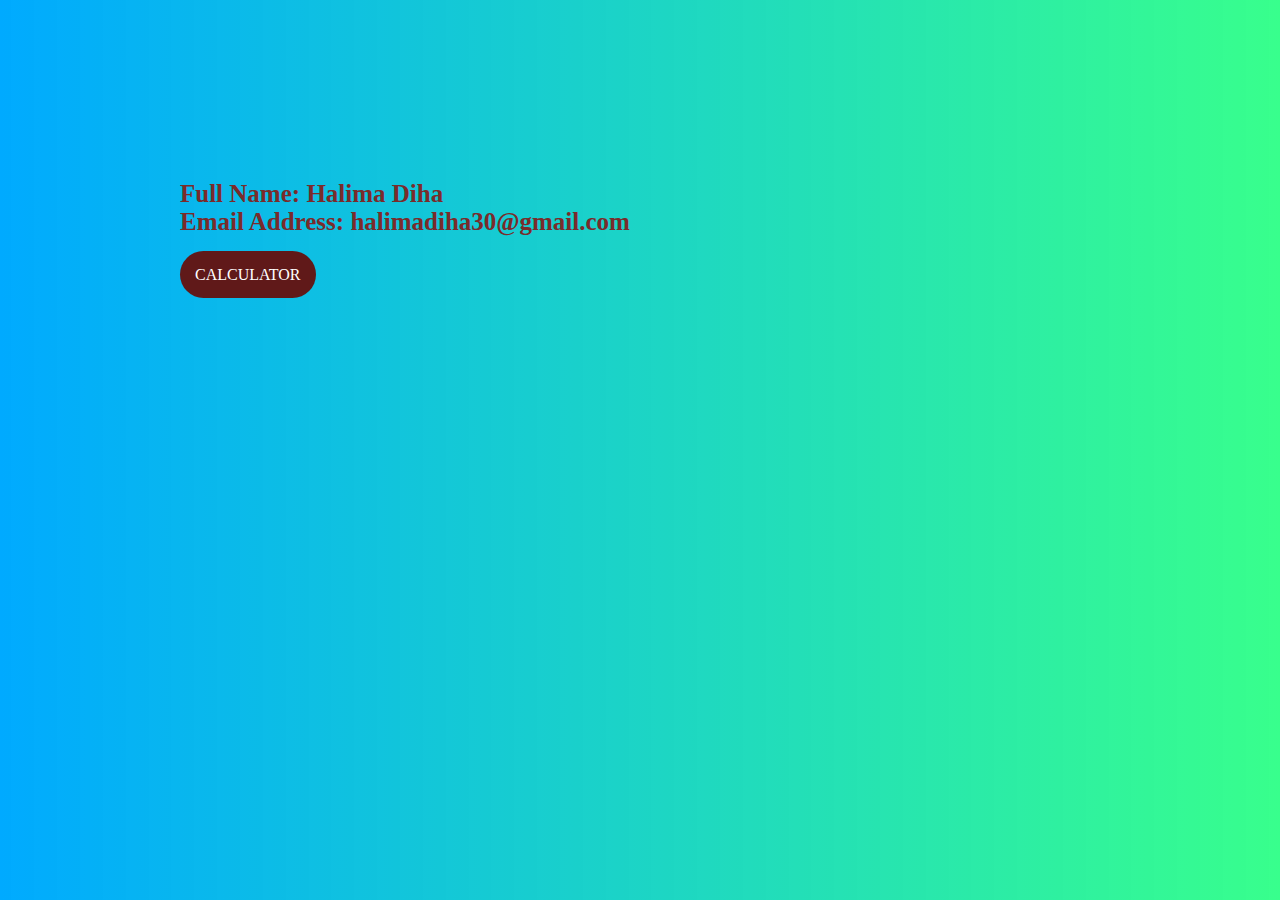
<file: index.html>
<!DOCTYPE html>
<html>
<head>
	<meta charset="utf-8">
	<meta name="viewport" content="width=device-width, initial-scale=1">
	<link rel="stylesheet" type="text/css" href="css/style.css">
	<title>A Simple Calculator</title>
</head>
<body>
		<div class="container">
			<div class="home">
			<script>
				
				var First_Name = "Halima" ;
				var Last_Name = "Diha" ;
				var Email = "halimadiha30@gmail.com" ;
				var Info = "<strong>Full Name:</strong> "+First_Name+" "+Last_Name+"<br><strong>Email Address:</strong> "+Email;

				document.write(Info);

				console.log(Info);

			</script>
		</div>
		<div class="btn">
			<a href="calculator.html">CALCULATOR</a>
		</div>	
		</div>

</body>
</html>
</file>
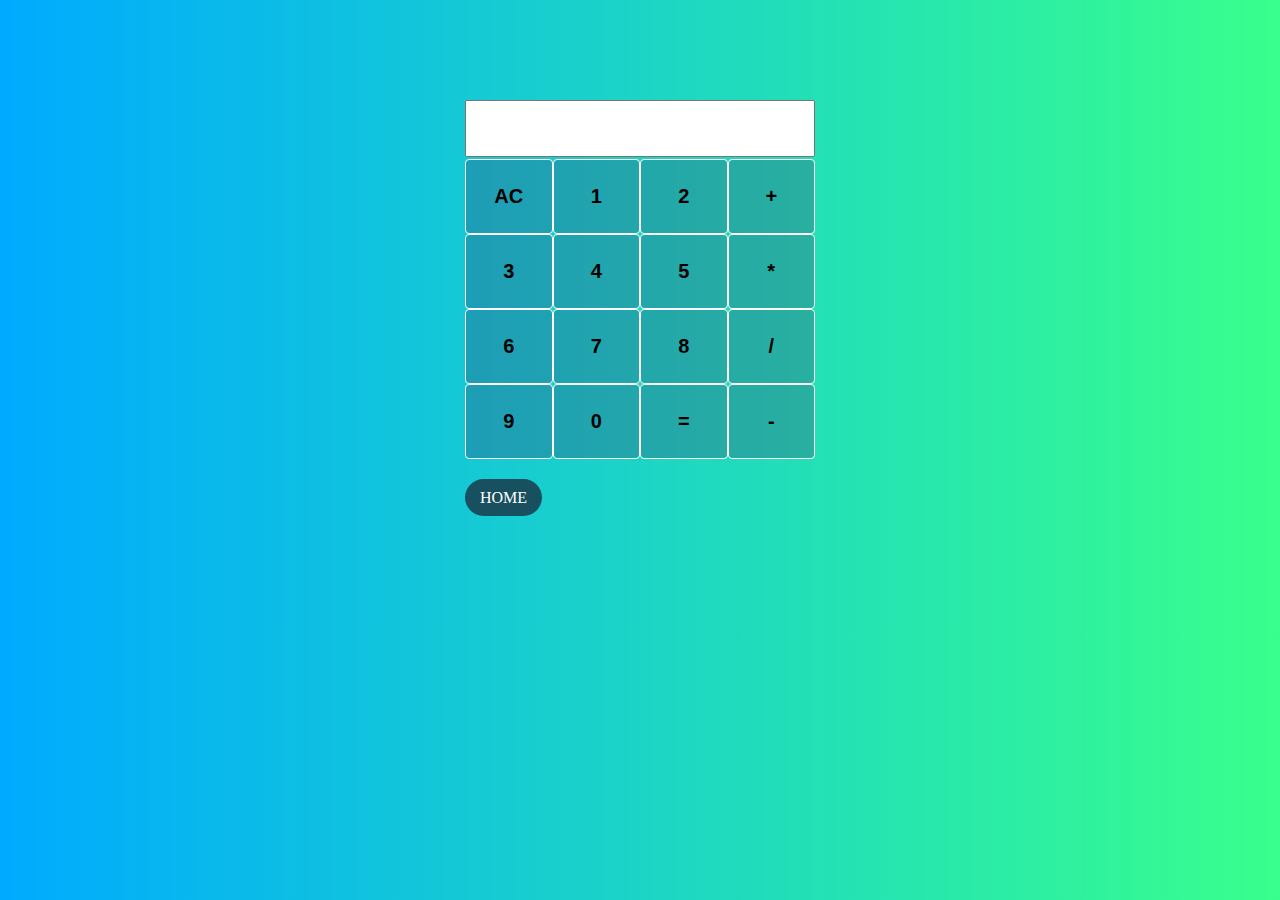
<file: calculator.html>
<!DOCTYPE html>
<html>
<head>
	<meta charset="utf-8">
	<meta name="viewport" content="width=device-width, initial-scale=1">
	<link rel="stylesheet" type="text/css" href="css/style.css">
	<title>A Simple Calculator</title>
</head>
<body>

	<div class="calculator">
		<input type="text" id="view" value="">

	<button type="button" onclick="clr()">AC</button>
	<button type="button" onclick="one()">1</button>
	<button type="button" onclick="two()">2</button>
	<button type="button" onclick="add()">+</button>
	<button type="button" onclick="three()">3</button>
	<button type="button" onclick="four()">4</button>
	<button type="button" onclick="five()">5</button>
	<button type="button" onclick="mult()">*</button>
	<button type="button" onclick="six()">6</button>
	<button type="button" onclick="seven()">7</button>
	<button type="button" onclick="eight()">8</button>
	<button type="button" onclick="dev()">/</button>
	<button type="button" onclick="nine()">9</button>
	<button type="button" onclick="zero()">0</button>
	<button type="button" onclick="equal()">=</button>
	<button type="button" onclick="sub()">-</button>



	<script>
		function clr(){
			document.getElementById('view').value = " " ;
		}
		
		function one(){
			document.getElementById('view').value += 1 ;
		}
		function two(){
			document.getElementById('view').value += 2 ;
		}
		function add(){
			document.getElementById('view').value += "+" ;
		}
		function three(){
			document.getElementById('view').value += 3 ;
		}
		function four(){
			document.getElementById('view').value += 4 ;
		}
		function five(){
			document.getElementById('view').value += 5 ;
		}
		function mult(){
			document.getElementById('view').value += "*" ;
		}
		function six(){
			document.getElementById('view').value += 6 ;
		}
		function seven(){
			document.getElementById('view').value += 7 ;
		}
		function eight(){
			document.getElementById('view').value += 8 ;
		}
		function dev(){
			document.getElementById('view').value += "/" ;
		}
		function nine(){
			document.getElementById('view').value += 9 ;
		}
		function zero(){
			document.getElementById('view').value += 0 ;
		}
		function equal(){
			document.getElementById('view').value = eval(document.getElementById('view').value) ;
		}
		function sub(){
			document.getElementById('view').value += "-" ;
		}
		
		
	</script>

		<div class="btn-1">
			<a href="index.html">HOME</a>
		</div>	

	</div>

</body>
</html>
</file>
<file: css/style.css>
body{
	background: linear-gradient(to right, #00AAFF, #00ff6cc7);
}
.container{
    padding: 172px;
}
.home{
    font-size: 25px;
    font-weight: 800;
    color: #7a2b2b;
}
.btn{
    margin: 30px 0;
}
.btn a{
    background: #601919;
    color: #fff;    
    text-decoration: none;
    padding: 15px;
	border-radius: 30px;
}
.btn a:hover{
	background:#FFF;
	color: #601919; 
	font-weight:800;
}
.calculator{
	display:flex;
	max-width: 350px;
	margin: auto;
	flex-wrap: wrap;
	padding: 90px 0;
}
.calculator input{
	flex-basis: 100%;
	max-width: 100%;
	margin: 2px 0;
	padding: 15px;
	font-size: 20px;
}
.calculator button{
	padding: 25px;
	flex-basis: 25%;
	background: #3c054e38;
	max-width: 25%;
	font-size: 20px;
	font-weight: 600;
	border: 1px solid #fff;
	border-radius: 4px;
}
.calculator button:focus,.calculator button:hover{
	
background: #fff;
}

.btn-1{
    margin: 30px 0;
}
.btn-1 a{
    background: #195060;
    color: #fff;
    text-decoration: none;
    padding: 10px 15px;
    border-radius: 30px;
}
.btn-1 a:hover{
	background:#FFF;
	color: #195060; 
	font-weight:800;
}
</file>
